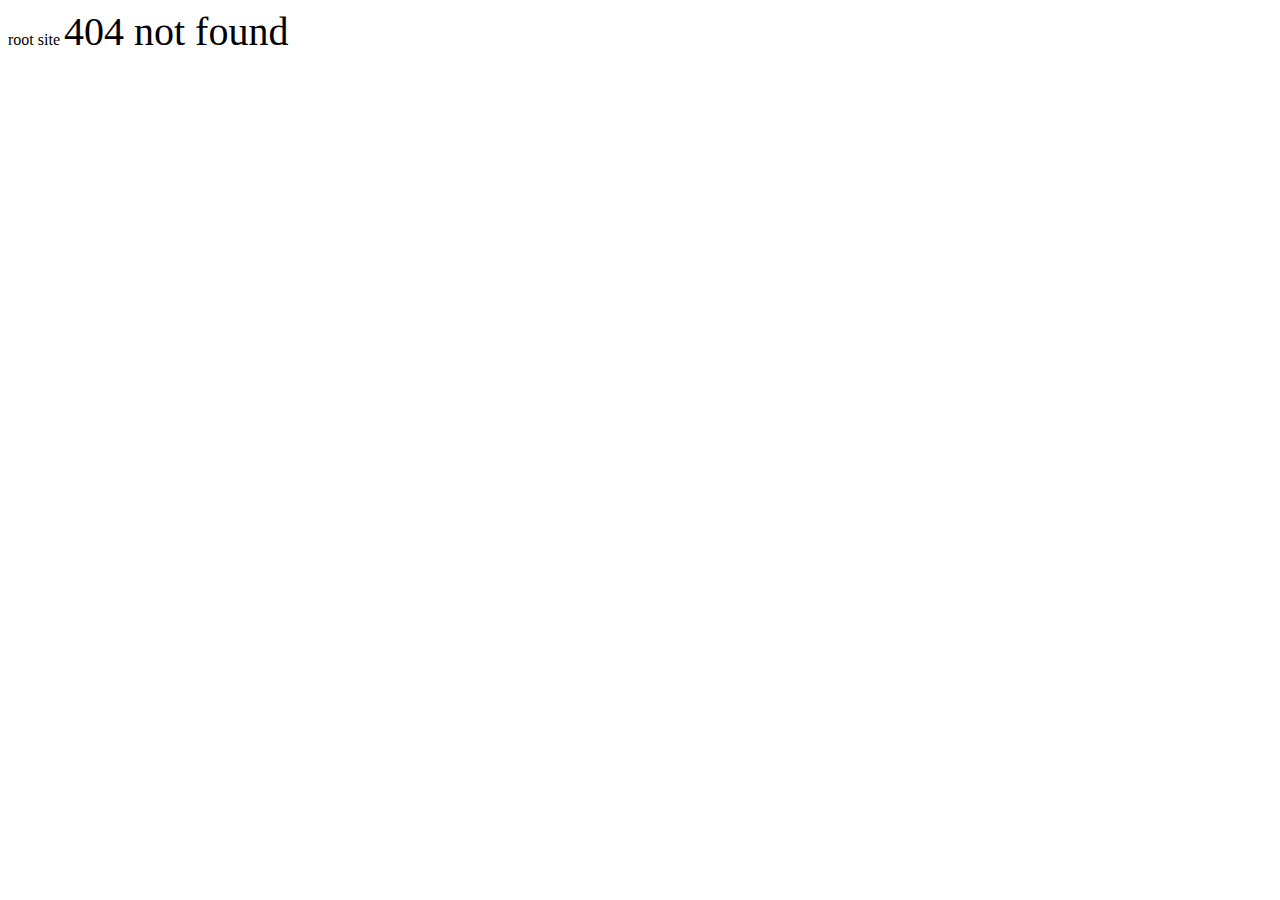
<file: index.html>
<!DOCTYPE html>
<html lang="en">
<head>
    <meta charset="UTF-8">
    <meta name="viewport" content="width=device-width, initial-scale=1.0">
    <title>vs-</title>
</head>
<body>
    <a>root site</a>
    <a style="font-size: 40px;">404 not found</a>
</body>
</html>
</file>
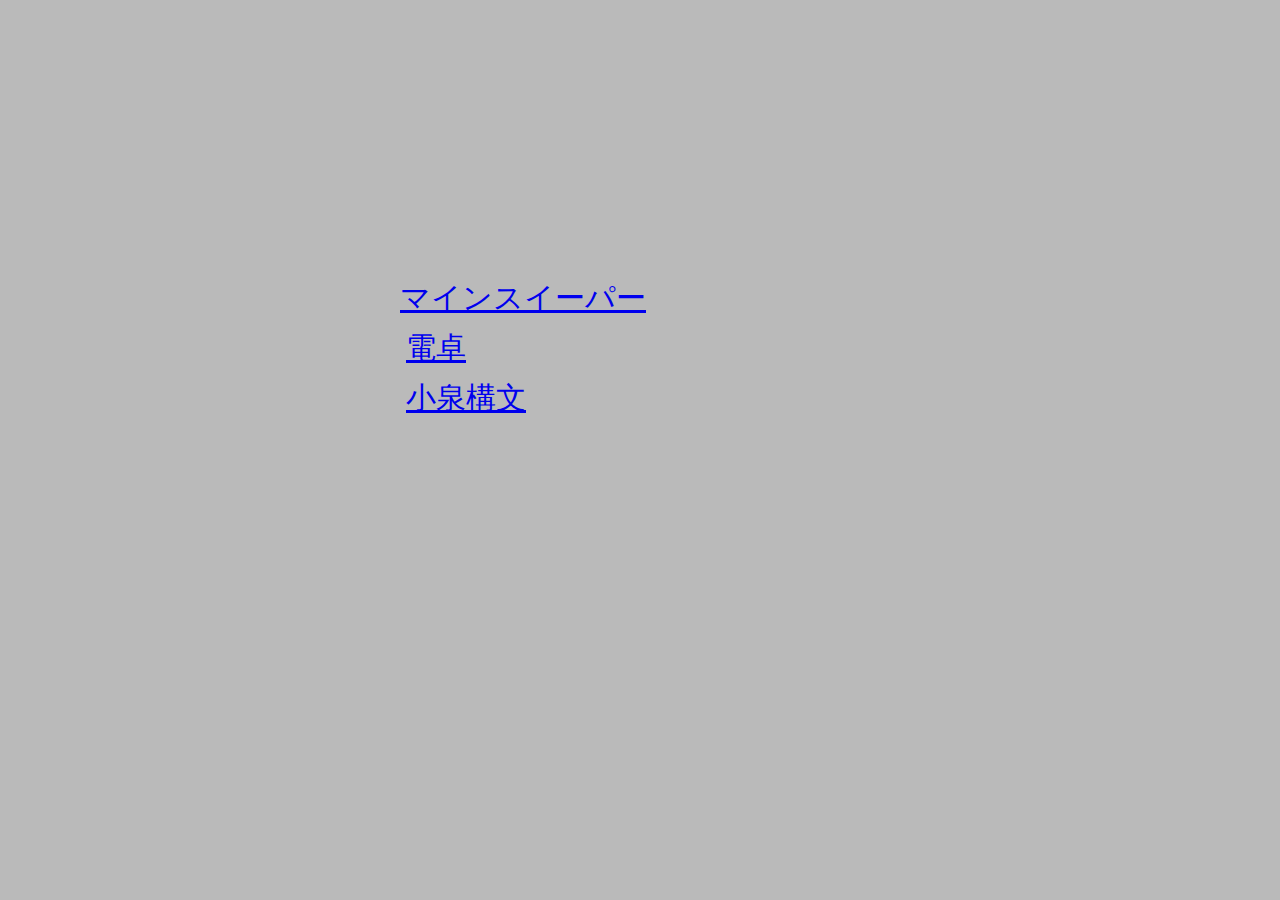
<file: markup2/index.html>
<!DOCTYPE html>
<html lang="en">
<head>
    <meta charset="UTF-8">
    <meta name="viewport" content="width=device-width, initial-scale=1.0">
    <title>Document</title>
</head>
<body>
    <style>
        body {
            background: #BABABA;
            font-size: 30px;
            display: flex;
        }

        .d1 {
            margin-left: calc(50% - 240px);
            margin-top: 270px;
        }
        .d2 {
            margin-left: -240px;
            margin-top: 320px;
        }
        .d3 {
            margin-left: -60px;
            margin-top: 370px;
        }
    </style>
    <a href="/minesweeper" class="d1">マインスイーパー</a>
    <a href="/denntaku"class="d2">電卓</a>
    <a href="/koizumi"class="d3">小泉構文</a>
</body>
</html>
</file>
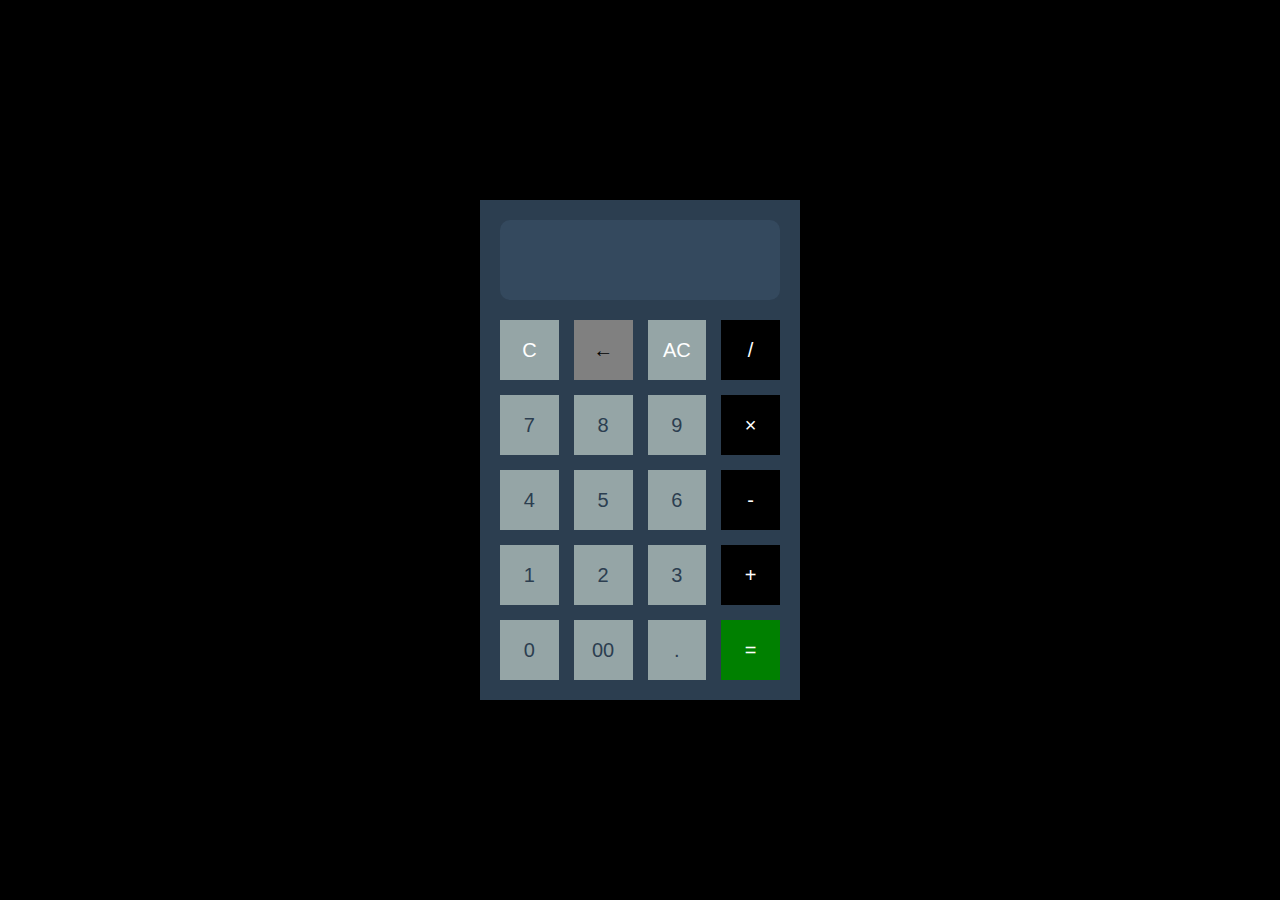
<file: markup2/denntaku/index.html>
<!DOCTYPE html>
<html lang="ja">
<head>
    <meta charset="UTF-8">
    <meta name="viewport" content="width=device-width, initial-scale=1.0">
    <title>電卓</title>
</head>
<body>
    <style>
        * {
    margin: 0;
    padding: 0;
    box-sizing: border-box;
    }

    body {
        background: black;
        display: flex;
        justify-content: center;
        align-items: center;
        min-height: 100vh;
        padding: 20px;
    }

    .calculator {
        background: #2c3e50;
        padding: 20px;
        box-shadow: 0 20px 40px rgba(0, 0, 0, 0.3);
        max-width: 320px;
        width: 100%;
    }

    .display {
        margin-bottom: 20px;
    }

    .display input {
        width: 100%;
        height: 80px;
        border: none;
        border-radius: 10px;
        background: #34495e;
        color: #ecf0f1;
        font-size: 28px;
        text-align: right;
        padding: 0 20px;
        outline: none;
    }

    .buttons {
        display: grid;
        grid-template-columns: repeat(4, 1fr);
        gap: 15px;
    }

    .btn {
        height: 60px;
        border: none;
        font-size: 20px;
        cursor: pointer;
        background-color: gray;
        transition: all 0.2s ease;
        outline: none;
    }
    .btn:active {
        transform: translateY(0);
    }
    .btn.number {
        background: #95a5a6;
        color: #2c3e50;
    }
    .btn.operator {
        background: black;
        color: white;
    }
    .btn.equals {
        background: green;
        color: white;
    }
    .btn.clear {
        background: #95a5a6;
        color: white;
    }
    </style>
    <div class="calculator">
        <div class="display">
            <input type="text" id="result" readonly>
        </div>
        <div class="buttons">
            <button class="btn clear" onclick="clearEntry()">C</button>
            <button class="btn" onclick="deleteLast()">←</button>
            <button class="btn clear" onclick="clearResult()">AC</button>
            <button class="btn operator" onclick="appendToResult('/')">/</button>
            
            <button class="btn number" onclick="appendToResult('7')">7</button>
            <button class="btn number" onclick="appendToResult('8')">8</button>
            <button class="btn number" onclick="appendToResult('9')">9</button>
            <button class="btn operator" onclick="appendToResult('*')">×</button>
            
            <button class="btn number" onclick="appendToResult('4')">4</button>
            <button class="btn number" onclick="appendToResult('5')">5</button>
            <button class="btn number" onclick="appendToResult('6')">6</button>
            <button class="btn operator" onclick="appendToResult('-')">-</button>
            
            <button class="btn number" onclick="appendToResult('1')">1</button>
            <button class="btn number" onclick="appendToResult('2')">2</button>
            <button class="btn number" onclick="appendToResult('3')">3</button>
            <button class="btn operator" onclick="appendToResult('+')">+</button>
            
            <button class="btn number" onclick="appendToResult('0')">0</button>
            <button class="btn number" onclick="appendToResult('00')">00</button>
            <button class="btn number" onclick="appendToResult('.')">.</button>
            <button class="btn equals" onclick="calculateResult()">=</button>
        </div>
    </div>
    <script>
        let display = document.getElementById('result');
let currentInput = '';
let operator = '';
let previousInput = '';

function appendToResult(value) {
    const displayValue = display.value;
    
    if (['+', '-', '*', '/'].includes(value)) {
        if (displayValue !== '' && !isNaN(displayValue.slice(-1))) {
            if (previousInput !== '' && currentInput !== '') {
                calculateResult();
            }
            previousInput = displayValue;
            operator = value;
            currentInput = '';
            display.value += ' ' + value + ' ';
        }
    } else {
        if (value === '.' && displayValue.includes('.')) {
            const parts = displayValue.split(/[\+\-\*\/]/);
            const lastPart = parts[parts.length - 1].trim();
            if (lastPart.includes('.')) {
                return;
            }
        }
        
        display.value += value;
        currentInput += value;
    }
}

function clearResult() {
    display.value = '';
    currentInput = '';
    previousInput = '';
    operator = '';
}

function clearEntry() {
    if (currentInput !== '') {
        const displayValue = display.value;
        const currentInputLength = currentInput.length;
        display.value = displayValue.slice(0, -currentInputLength);
        currentInput = '';
    } else if (display.value === '') {
        clearResult();
    }
}

function deleteLast() {
    let currentValue = display.value;
    if (currentValue.length > 0) {
        if (currentValue.slice(-1) === ' ') {
            display.value = currentValue.slice(0, -3);
            operator = '';
            currentInput = '';
        } else {
            display.value = currentValue.slice(0, -1);
            currentInput = currentInput.slice(0, -1);
        }
    }
}

function calculateResult() {
    display.value = 'エラー';
}

document.addEventListener('keydown', function(event) {
    const key = event.key;
    
    if (key >= '0' && key <= '9' || key === '.') {
        appendToResult(key);
    } else if (key === '+' || key === '-' || key === '*' || key === '/') {
        appendToResult(key);
    } else if (key === 'Enter' || key === '=') {
        event.preventDefault();
        calculateResult();
    } else if (key === 'Escape' || key.toLowerCase() === 'c') {
        clearResult();
    } else if (key === 'Backspace') {
        event.preventDefault();
        deleteLast();
    }
});
    </script>
</body>
</html>
</file>
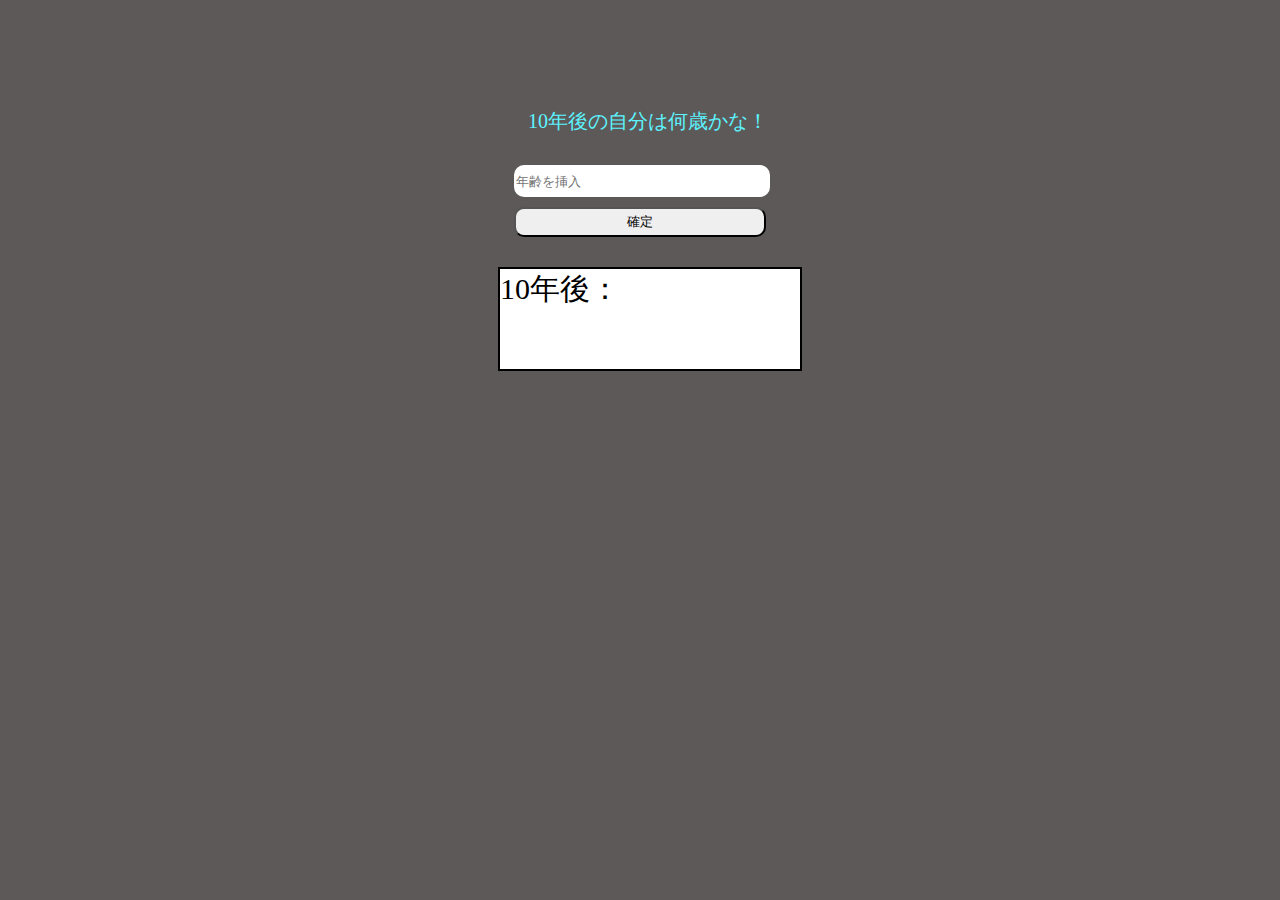
<file: markup2/koizumi/index.html>
<!DOCTYPE html>
<html lang="en">
<head>
    <meta charset="UTF-8">
    <meta name="viewport" content="width=device-width, initial-scale=1.0">
    <title>小泉構文</title>
</head>
<body>
    <p id="title">10年後の自分は何歳かな！</p>
    <input type="text" id="input" placeholder="年齢を挿入">
    <button type="submit" onclick="submit()">確定</button>
    <p id="output">10年後：</p>
    <style>
        body {
            background: #5e5959;
            display: flex;
            flex-direction: column;
        }
        #title {
            margin: 100px 0 0 calc(50vw - 120px);
            color: rgb(91, 244, 255);
            font-size: 20px;
        }
        #input {
            border-radius: 10px;
            border: none;
            width: 20%;
            height: 30px;
            margin-top: 30px;
            margin-left: 40%;
        }
        button {
            border-radius: 10px;
            width: 20%;
            height: 30px;
            margin-top: 10px;
            margin-left: 40%;
        }
        #output {
            border: 2px solid black;
            background-color: #fff;
            width: 300px;
            height: 100px;
            margin-left: calc(50vw - 150px);
            font-size: 30px;
}
</style>
<script>
    let output = document.getElementById('output')
    function submit() {
        let value = document.getElementById('input').value
        let old = parseInt(value)
        if (!isNaN(old)) {
            old += 10;
            output.innerHTML = "10年後：" + old;
        }
        else output.innerHTML = "10年後：" + "内海叡人";
    }
</script>
</body>
</html>
</file>
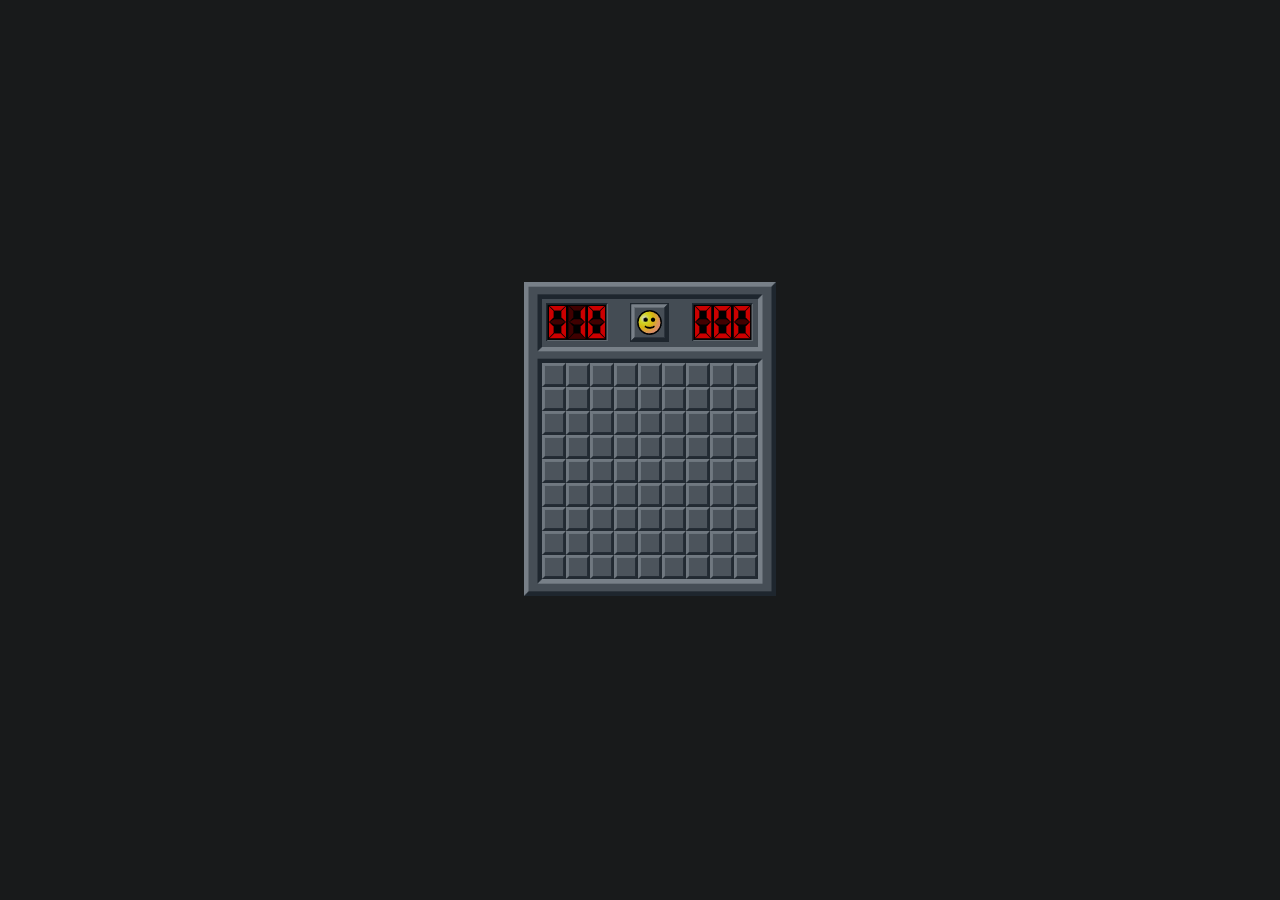
<file: markup2/minesweeper/index.html>
<!DOCTYPE html>
<html lang="en">
<head>
    <meta charset="UTF-8">
    <meta name="viewport" content="width=device-width, initial-scale=1.0">
    <title>無理minesweeper</title>
</head>
<body>
    <style>
        body {
            background-color: #181A1B;
            display: flex;
            user-select: none;
        }
        .d1 {
            margin-left: calc(50vw - 128.5px);
            margin-top: calc(50vh - 179px);
        }
        .bomb {
            position: absolute;
            display: none;
        }   
        .bad {
            position: absolute;
            display: none;
        }
    </style>
    <img src="picture1.png" alt="写真" class="d1">
    <img src="bomb.png" alt="bomb" class="bomb" style="margin-top: calc(50vh - 95px); margin-left: calc(50vw - 106px);">
    <img src="bad.png" alt="thats so bad" class="bad" style="margin-top: calc(50vh - 155px); margin-left: calc(50vw - 18px);">
    <script>
        let ininBomb = true;
        let inBomb = false;
        let bomb = document.querySelector(".bomb");
        let bad = document.querySelector(".bad");
        let height = window.innerHeight;
        let width = window.innerWidth;
        window.addEventListener(("resize"), () => {
            height = window.innerHeight;
            width = window.innerWidth;
        });
        window.addEventListener(("click"),  (e)=> {
            if (e.y > height * 0.5 - 145 && e.y < height * 0.5 - 107) {
                if (e.x > width * 0.5 - 8 && e.x < width * 0.5 + 30) {
                    bad.style.display = "none";
                    bomb.style.display = "none";
                    if (ininBomb) inBomb = false;
                }
            }
            if (e.y > height * 0.5 - 87 && e.y < height * 0.5 + 127 && !inBomb) {
                if (e.x > width * 0.5 - 98 && e.x < width * 0.5 + 116) {
                    if (ininBomb) inBomb = true;
                    bomb.style.marginTop = e.y - 19 + "px";
                    bomb.style.marginLeft = e.x - 19 + "px";
                    bad.style.display = "flex";
                    bomb.style.display = "flex";
                }
            }
        })
    </script>
</body>
</html>
</file>
